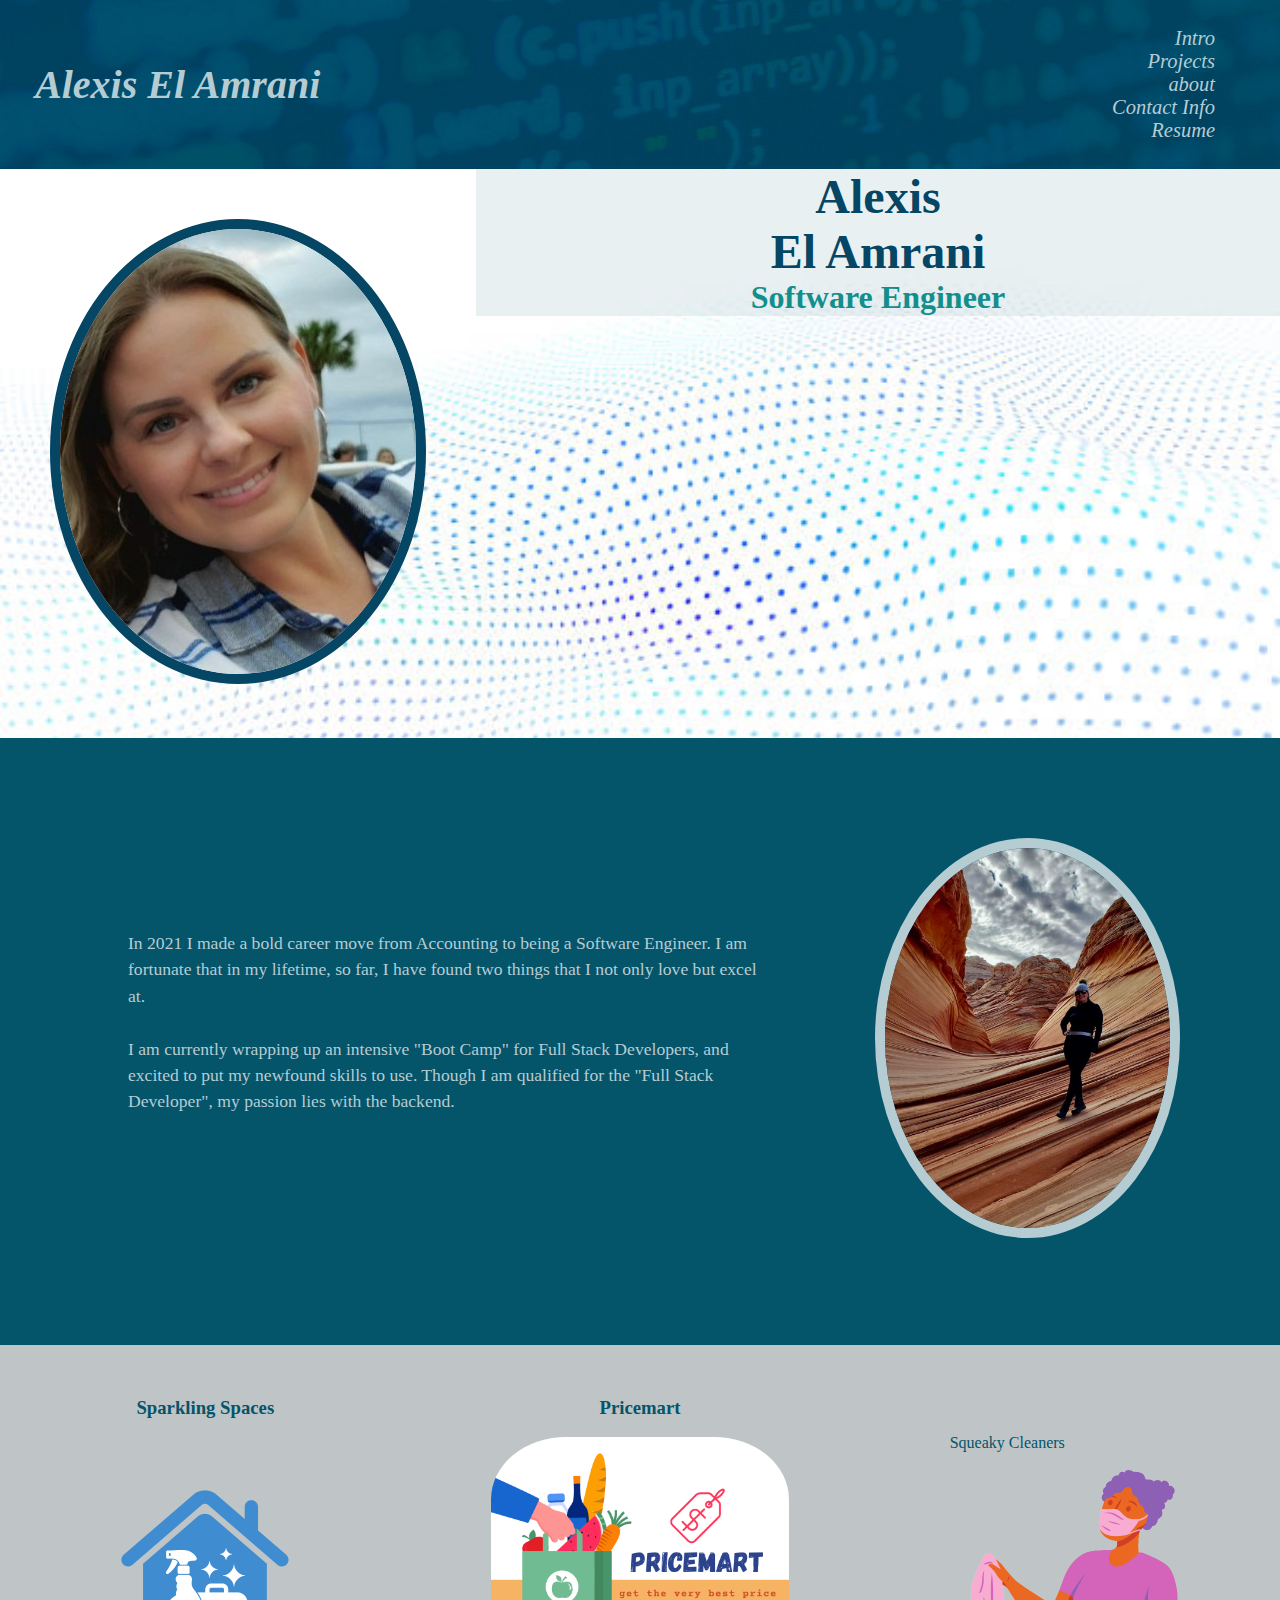
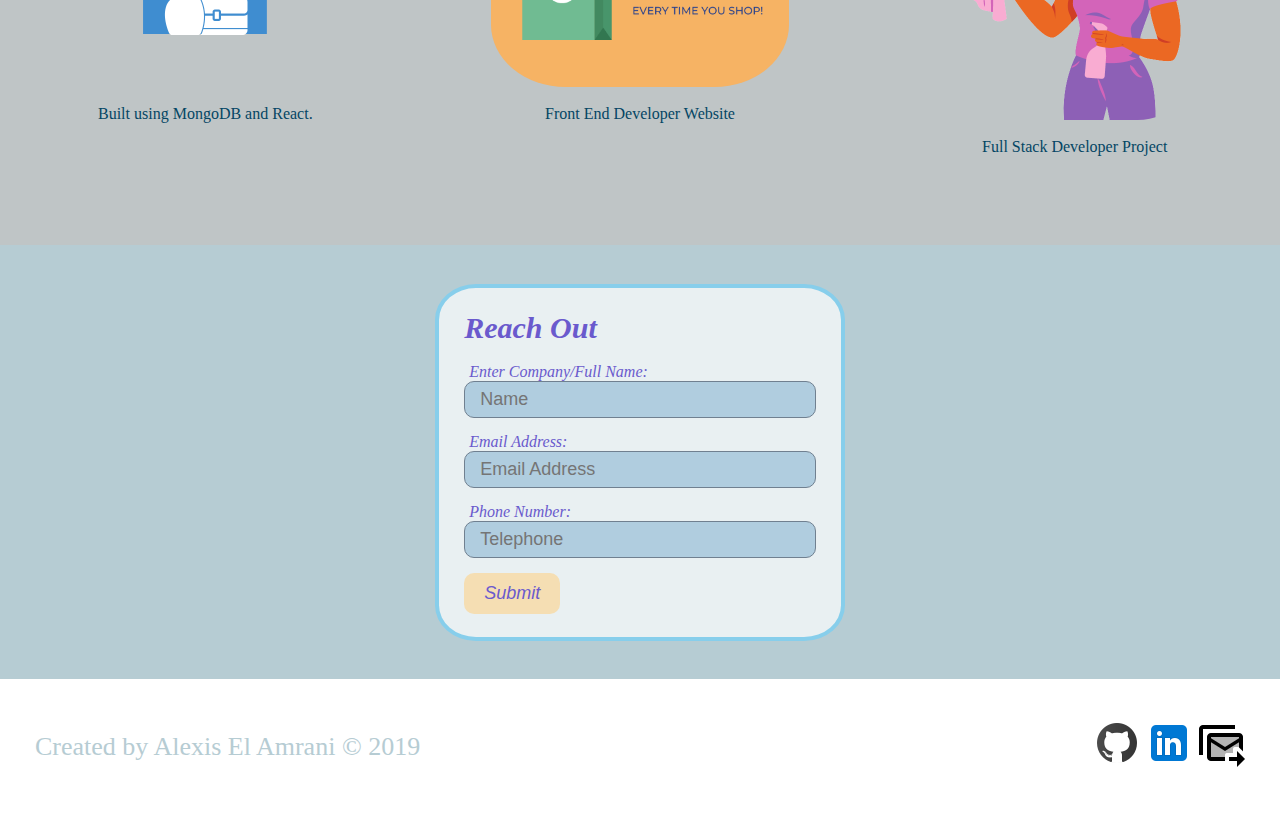
<file: index.html>
<!DOCTYPE html>
<html lang="en">
<head>
    <meta charset="UTF-8">
    <title>AE Portfolio</title>
    <link rel="stylesheet" href="./css/style.css"/>
</head>
	
<!--Begin Header-->
<body>
    <!-- Header -->
    <header>
        <h1>Alexis El Amrani</h1>
        <div class="head">                 
            <nav>
                <ul style="list-style-type:none;">
                    <li>
                        <a href="#intro">Intro</a>
                    </li>
                    <li>
                        <a href="#projects">Projects</a>
                    </li>
                    <li><a href="#about">about</a></li>
                    <li>
                        <a href="#contact-info">Contact Info</a>
                    </li>
                    
                    <li><a href="https://drive.google.com/file/d/1a5wFl-Oo1nd1vM1SBrQwuWt8T9mRk_u9/view?usp=sharing" target="_blank" alt="Link to resume">Resume</a></li>
                </ul>
            </nav>
        </div>
    </header>
	
<!--Begin intro section-->
    <section id="intro" class="intro">
        
        <div class="portrait-img">                      
            <img src="./css/images/AE Profile.jpg"alt="blonde woman"/>
        </div>

        <div class="intro-text">
            <h1>Alexis
                </br>
                El Amrani</h1>
            <h2>Software Engineer</h2>
        </div>
    </section>
    
<!-- Begin About me section -->
    <section class="about" id="about">
        <div class="about-text">
            <p>
                In 2021 I made a bold career move from Accounting to being a Software Engineer.
                I am fortunate that in my lifetime, so far, I have found two things that I not only love
                but excel at.
            </p>
            </br>
            <p>
                I am currently wrapping up an intensive "Boot Camp" for Full Stack Developers,
                and excited to put my newfound skills to use. Though I am qualified for the 
                "Full Stack Developer", my passion lies with the backend.
            </p>
        </div>

        <div class="about-img">
            <img src="./css/images/hike .JPG" alt="hike" />
        </div>
    </section>

<!--porfolio section-->
    <section id="portfolio" class="portfolio">
        <div class="section">        
        <h3 class="app-title"><a href="https://fathomless-taiga-74162.herokuapp.com/" target="_blank" alt="Link to Project 3">Sparkling Spaces</a></h3>
        </br>    
            <img src="./css/images/cleaner 2.png" alt="cleaning products" class="run-img"/>

            <div class="app-text">
                    <br/>
                        <p>
                        Built using MongoDB and React. 
                        <!-- The page allows runners to have a brief overview of trainers as well as submit contact information 
                        so that they can obtain more information about the program. -->
                        </p>
                </div>
            </div>
        </br>

            <div class="section"> 
                <h3 class="app-title"><a href="https://msdale.github.io/caffeine-overflow/" target="_blank" alt="Link to Pricemart App">Pricemart</a></h3>
                </br>   
                    <img src="./css/images/PriceMart Logo.png" alt="logo with shopping cart filled with groceries"/> 
        
            <div class="app-text">
                <p>
                </br>
                    Front End Developer Website
                    <!-- A web browser ran application that compares pricing for items at local retailers, as well as shows the distance from the user to the store
                    so that the user can take into consideration time and gas costs. User can then build shopping lists for each retailer and print or email 
                    lists for use at the store. -->
                </p>
            </div>
        </div>
        <br>
        <div class="section">   
            <h3 class="app-title"></h3><a href="https://peaceful-savannah-34816.herokuapp.com/" target="_blank" alt="Link to reviews app">Squeaky Cleaners</a></h3>
            </br>    
                <img src="./css/images/cleaning-lady.png" alt="lady with cleaning supplies"/>

            <div class="app-text">                
                    <p>
                    </br>
                        Full Stack Developer Project
                        <!-- Lorem ipsum, dolor sit amet consectetur adipisicing elit. Maxime et optio quos dolore, a, ad eius quam inventore
                        accusamus, quidem accusantium neque cumque itaque officiis ullam animi harum minima ipsum. -->
                    </p>
                </div>
            </div>
    </section> 

<!--Begin Contact Info section-->
	        <section id="contact-info" class="contact">
                
                <div class="contact-form">
                    <h3>Reach Out</h3>
                    <br/>
                    <form>
                        <label for="name">Enter Company/Full Name:</label>
                        <input type="text" placeholder="Name" name="name" id="name" class="form-info"/>
                        <label for="email">Email Address:</label>
                        <input type="email" placeholder="Email Address" name="email" id="email" class="form-info"/>
                        <label for="phone">Phone Number:</label>
                        <input type="phone" placeholder="Telephone" name="phone" id="phone" class="form-info"/>
                        
                        <button type="submit">
                            Submit
                        </button>
                    </form>
                </div>	            
	        </section>

            <!--Begin Footer section-->
        <footer id="footer">

            <div class="h2">
                <h2>Created by Alexis El Amrani &copy; 2019</h2></div>
            </div>  

            <div class="links">
                <ul style="list-style-type:none;">
                    <li>
                        <a href="https://github.com/alexisn84" target="_blank"><img alt="github logo" src="./css/images/icons8-github-48.png" ></a>
                    </li>
                    <li>
                        <a href="https://www.linkedin.com/in/alexis-el-amrani-36b34729" target="_blank"><img alt="linkedin logo" src="./css/images/icons8-linkedin-48.png"></a>
                    </li>
                    <li>
                        <a href="mailto:elamrani.alexis@gmail.com?" target="_blank"><img alt="email" src="./css/images/icons8-email-send-48.png"></a>
                    </li>
                </ul>
            </div>

        </footer>
	    </body>
	</html>
</file>
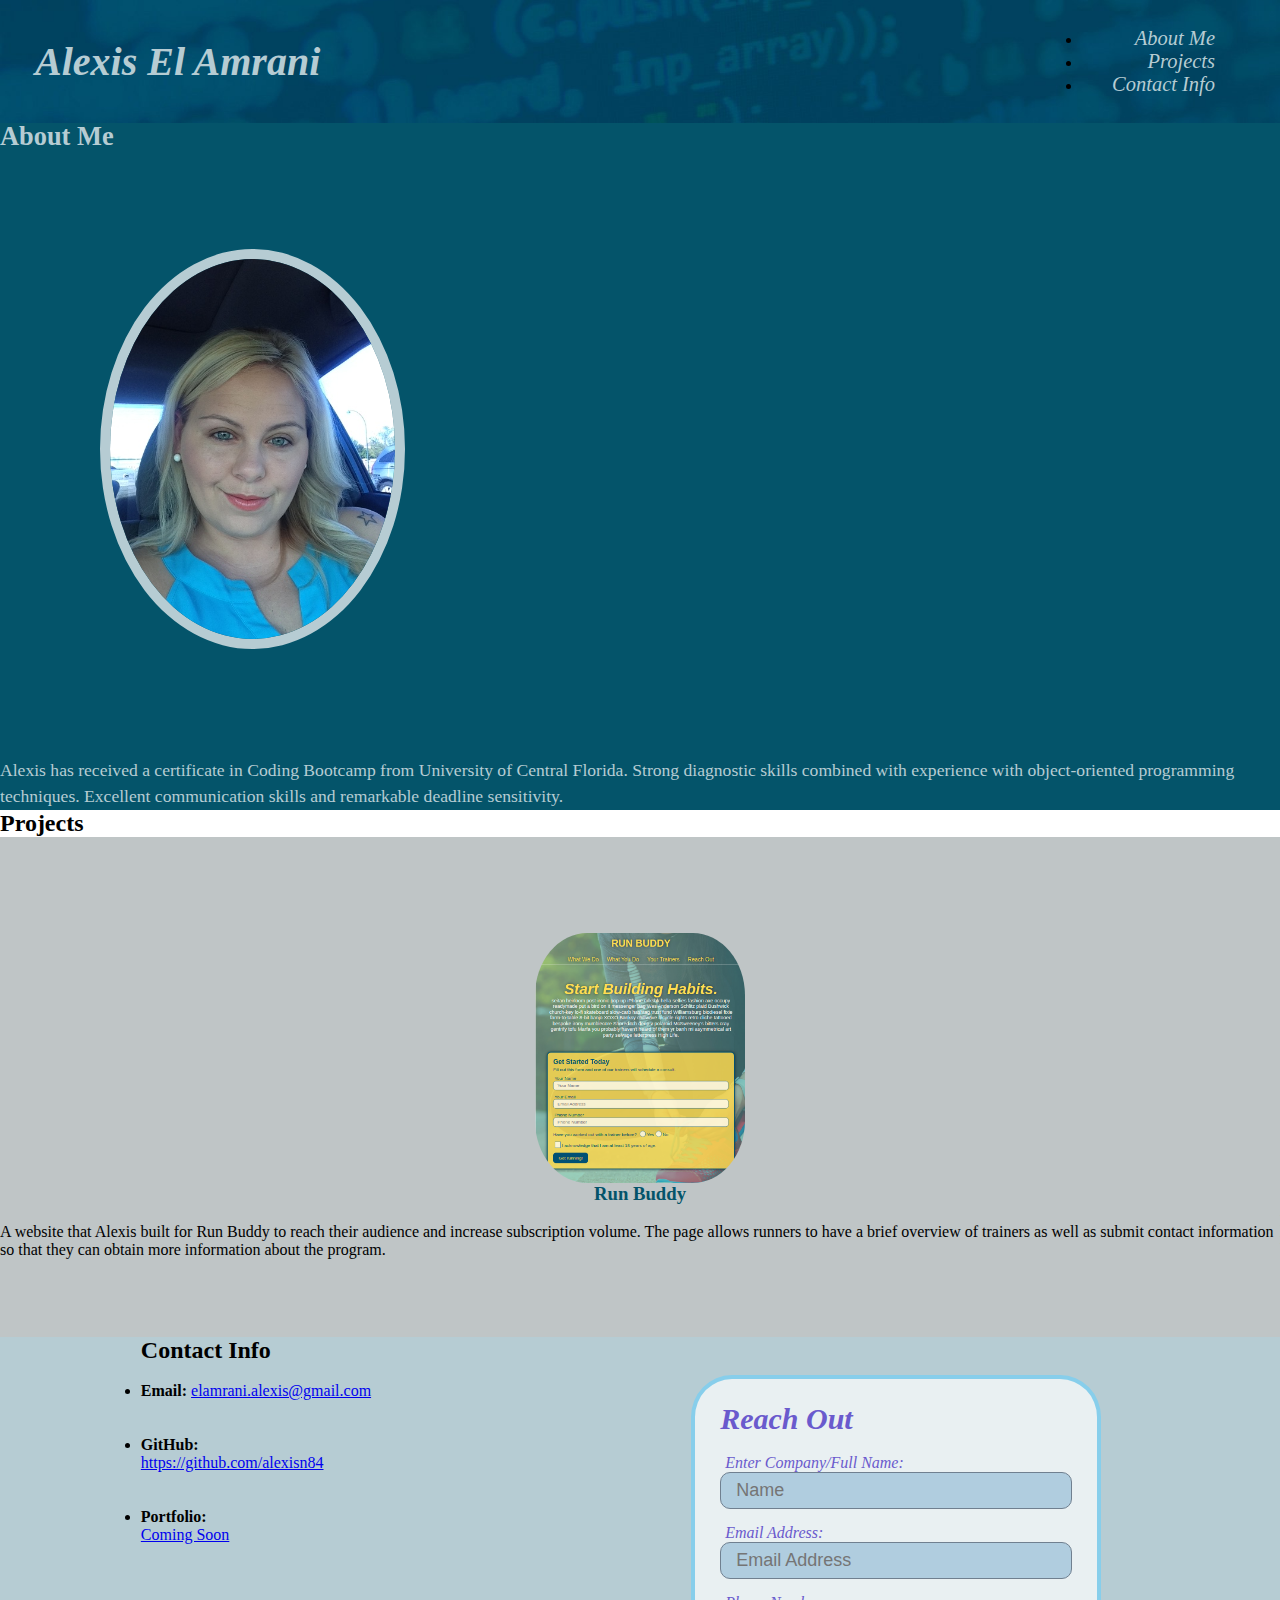
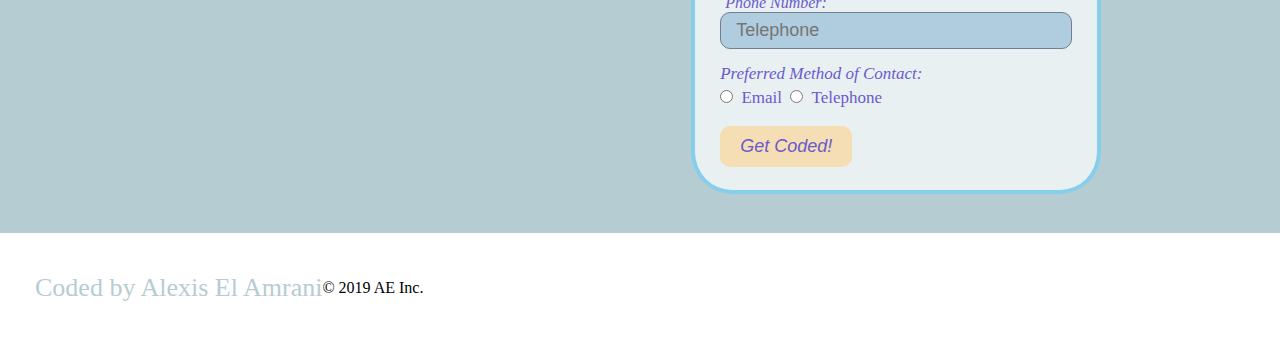
<file: bio.html>
<!DOCTYPE html>
	<html lang="en">
        <head>
	        <meta charset="UTF-8">
	        <title>Alexis Portfolio</title>
            <link rel="stylesheet" href="./css/style.css"/>
	    </head>
	
<!--Begin Header-->
	    <body>
	        <!-- Header -->
	        <header>
	            <h1>Alexis El Amrani</h1>
                <div class="head">                 
                    <nav>
                        <ul>
                            <li>
                                <a href="#about-me">About Me</a>
                            </li>
                            <li>
                                <a href="#projects">Projects</a>
                            </li>
                            <li>
                                <a href="#contact-info">Contact Info</a>
                            </li>
                        </ul>
                    </nav>
                </div>
	        </header>
	
<!--Begin about me section-->
            <section id="about-me" class="about">
                <div class="about-h2">
                    <h2>
                        About Me
                    </h2>
                </div>
                    <article class="portrait">                      
                        <img src="./css/images/AE.JPG"alt=""/>
                        <div class="my-info text-right">
                            <p>
                                Alexis has received a certificate in Coding Bootcamp from University of Central Florida. Strong diagnostic 
                                skills combined with experience with object-oriented programming techniques. Excellent communication skills 
                                and remarkable deadline sensitivity.  
                            </p>
                        </div>
                    </article>
                </section>

<!--porfolio section-->
            <section id="projects" class="project">
                <div class="pro-h2">
                    <h2>Projects</h2>
                </div>

                <div class="portfolio">
                    <article class="apps">
                        <br/>
                        <img src="./css/images/hero.jpg" alt="female runner tying shoe"/>
                        <div class="app-bio">
                            <h3 class="app-title"><a href="https://alexisn84.github.io/run-buddy/" target="_blank" alt="Link to Run Buddy App">Run Buddy</a></h3>
                            <br/>
                                <p>
                                A website that Alexis built for Run Buddy to reach their audience and increase subscription volume. 
                                The page allows runners to have a brief overview of trainers as well as submit contact information 
                                so that they can obtain more information about the program.
                                </p>
                        </div>
                    </article>

                    <article class="apps">
                        <img src="./css/images/syntax.jpg" alt="sunglasses with closing tags"/> 
                        <div class="app-bio">
                            <h3 class="app-title"><a href="placeholder" target="_blank" alt="Link to Mobile App">Mobile App</a></h3>
                            <br/>
                                <p>
                                    Lorem ipsum, dolor sit amet consectetur adipisicing elit. Nihil corrupti suscipit sunt accusamus quae tempora
                                    explicabo magnam soluta quidem animi, provident aperiam laborum. Beatae obcaecati rem odio quo? Fuga, repudiandae?
                                </p>
                        </div>
                    </article>

                    <article class="apps">
                        <img src="./css/images/syntax.jpg" alt="sunglasses with coding symbols"/>
                        <div class="app-bio">
                            <h3 class="app-title"><a href="placeholder" target="_blank" alt="Link to Advert Board program">Advert Board Program</a></h3>
                            <br/>
                                <p>
                                    Lorem ipsum, dolor sit amet consectetur adipisicing elit. Maxime et optio quos dolore, a, ad eius quam inventore
                                    accusamus, quidem accusantium neque cumque itaque officiis ullam animi harum minima ipsum.
                                </p>
                        </div>
                    </article>
                </div>
            </section>
	
<!--Begin Contact Info section-->
	        <section id="contact-info" class="contact">
                <div class="contact-cta">
                    <h2>Contact Info</h2>
                    <br/>
                        <ul>
                            <li><strong><span>Email:</span></strong> <a href="mailto:elamrani.alexis@gmail.com">elamrani.alexis@gmail.com</a></li>
                            <br/>
                            <br/>
                            <li><strong><span>GitHub:</span></strong><br/><a href="https://github.com/alexisn84" target="_blank">https://github.com/alexisn84</a></li>
                            <br/>
                            <br/>
                            <li><strong><span>Portfolio:</span></strong><br/><a href="#">Coming Soon</a></li>
                            <br/>
                        </ul>
                </div>
                <div class="contact-form">
                    <h3>Reach Out</h3>
                    <br/>
                    <form>
                        <label for="name">Enter Company/Full Name:</label>
                        <input type="text" placeholder="Name" name="name" id="name" class="form-info"/>
                        <label for="email">Email Address:</label>
                        <input type="email" placeholder="Email Address" name="email" id="email" class="form-info"/>
                        <label for="phone">Phone Number:</label>
                        <input type="phone" placeholder="Telephone" name="phone" id="phone" class="form-info"/>
                        <p>
                            Preferred Method of Contact: <br/>
                            <span class="radio-wrapper">
                                <input type="radio" name="email-confirm" id="email-yes">
                                <label for="email-yes"><span>Email</span></label>
                            <span class="radio-wrapper">
                                <input type="radio" name="phone-confirm" id="phone-yes">
                                <label for="phone-yes"><span>Telephone</span></label>
                            </span>
                        </p>
                        <button type="submit">
                            Get Coded!
                        </button>
                    </form>
                </div>	            
	        </section>

            <!--Begin Footer section-->
            <section>
                <footer>
                    <h2>Coded by  Alexis El Amrani</h2>  
                    <div>
                        &copy; 2019 AE Inc.
                    </div>                 
                </footer>
            </section>
	    </body>
	</html>
</file>
<file: css/style.css>
/* Design Styles

canva.com
Colors
French Gray #B8B6BC
Jungle Mist #B6CCD3
Teal Blue #044664
Mosque #04546A
==============================================*/

* { 
    margin: 0;
    padding: 0;
    box-sizing: border-box;
}

body {
    font-family: 'Lora', serif;
    color: #000
}

/*Start styles to header
=================================*/
header {
    padding: 20px 35px;
    background-image: url(./images/88-882598_web-design-blue-web-design-background-pattern.jpg);
    background-size: cover;
    background-position: center;
    position: relative;
    display: flex;
    flex-wrap: wrap;
    align-items: center;
    z-index: 9999;
}


header h1 {
    color:#B6CCD3;
    font-size: 40px;
    font-weight: bold;
    font-style: italic;
    flex: 1;
}

header a {
    color: #B6CCD3;
    text-decoration: none;
}

header nav {
    margin: 7px 0;
    justify-content: space-between;
    flex: 4;
    text-align: right;
    text-decoration: none;
}

header nav ul {
    display: inline;
    text-decoration: none;
    }

header nav ul li a {
    margin: 0 30px;
    font-size: 1.6vw;
    font-weight: lighter;
    font-style: italic
}



/*Start styles to Intro section
========================================*/
.intro {
    background-image: url(./images/intro-img.jpg);
    background-size: cover;
    background-position: center;
    position: relative;
    min-height: 400px;
    display: flex;
    justify-content: center;
    flex-wrap: wrap;
}

.portrait-img img {
    flex: 1;
    border: 10px solid #044664;
    border-radius: 75%;
    max-width: 500px;
    height: auto;
    margin: 50px;
}

.intro-text {
    color: #044664;
    flex: 3;
    width: 50%;
    margin-top: 0%;
    justify-content: center;
    align-items: center;
    flex-direction: column;
    }


.intro-text h1 {
    background-color: rgb(182, 204, 211, .3);
    color: #044664;
    text-align: center;
    font-family: Bellota;
    font-size: 3em;  
    }

.intro-text h2 {
    color: #128f8b;
    background-color: rgb(182, 204, 211, .3);
    text-align: center;
    font-family: Bellota;
    font-size: 2em;
} 

/*Start styles for about section
==================================*/
.about {
    background-color: #04546A;
    color: #B6CCD3;
    display: flex;
    flex-wrap: wrap;
    min-height: 400px;
    font-size: 1.1em;
    line-height: 1.5em;
}

.about-text {
    flex: 3;
    margin-top: 15%;
    margin-left: 10%;
}

.about img {
    flex: 1;
    border: 10px solid #B6CCD3;
    border-radius: 50%;
    max-width: 400px;
    height: 400px;
    margin: 100px;
}

/*Start styles for portfolio section
==================================*/

.portfolio {
    background-color: #BFC5C6;
    min-height: 500px;
    max-height: 600px;
    display: flex;
    flex-wrap: wrap;
    flex-direction: column;
    justify-content: space-evenly;
    align-items: center;
}

.portfolio img {
    display: block;
    border-radius: 25%;
    max-width: 300px;
    max-height: 250px;
    margin-left: auto;
    margin-right: auto;
}

.portfolio a {
    text-decoration: none;
    color: #04546A;
}

.portfolio h3 {
    text-align: center;
    text-decoration: none;
}
.app-text{
    text-align: center;
    color: #044664;
}

.section {
    display: flex;
    flex-direction: column;
    justify-content: center;
}
/*Contact Me styles*/
.contact {
    /* background-image: url(../css/images/clouds.jpg);
    padding: 25px;
    background-size: cover;
    background-position: center; */
    background-color: #B6CCD3;
    display: flex;
    justify-content: space-around;
    flex-wrap: wrap;
    align-items: flex-start;
    background-attachment: fixed;
    background-position: 80%;
    }

.contact-form {
    border: 4px solid skyblue;
    color: slateblue;
    background-color: rgba(255, 255, 255, 0.70);
    padding: 23px 25px;
    width: 32%;
    margin: 3%;
    border-radius: 10%;
}

.contact-form h3 {
    margin: 0;
    font-size: 30px;
    font-style: italic;
}

.contact-form p {
    margin: 5px 0 15px 0;
    font-size: 17px;
    font-style: italic;
}

.contact-form label {
    margin: 0 5px;
    font-style: italic;
}

.contact-form span {
    font-style: normal;
}

.contact-form button {
    color: slateblue;
    background-color: wheat;
    border: none;
    padding: 10px 20px;
    font-size: 18px;
    font-style: italic;
    border-radius: 10px;
}

.contact-form button:hover {
    background-color: skyblue;
}

.form-info {
    border: 1px solid slategray;
    display: block;
    padding: 7px 15px;
    font-size: 18px;
    color: wheat;
    width: 100%;
    margin-bottom: 15px;
    border-radius: 10px;
    background-color:rgba(164, 197, 219, 0.836);
}

.form-info :focus {
    outline: none;
    background-color: slategray;
}

.radio-wrapper input + label::after {
    counter-reset:none;
}

.radio-wrapper input:checked + label::after {
    counter-reset: "";
}

.radio-wrapper label {
    position: relative;
    margin: 4px;  
    line-height: 1.6;
}

.radio-wrapper label::before {
    border-radius: 50%;
}

/* Footer Styles
   ========================================================================== */   

footer {
    background-image: url(./images/88-882598_web-design-blue-web-design-background-pattern.jpg);
    background-size: cover;
    background-position: center;
    background-attachment: fixed;
    background-position: 100%;
    width: 100%;
    padding: 40px 35px;
    display: flex;
    flex-wrap: wrap;
    align-items: center;
}

footer h2 {
    color: #B6CCD3;
    font-size: 26px;
    font-weight: lighter;
    margin: 0;
}

.footer-h2 {
    flex: 5;
}

.links {
    line-height: 1.5;
    flex: 1;
    text-align: right;
}

.links ul li {
    display: inline-block;
}

.links a {
    text-decoration: none;
}


/* MEDIA QUERY FOR SMALLER DESKTOP SCREENS AND SMALLER */
@media screen and (max-width: 980px) {
    
    header {
        padding-bottom: 0;
        justify-content: center;
        position: relative;
        flex: 0 60%;
        width: 70%;
    }

    header h1 {
        width: 70%;
        text-align: center;
    }

    header nav ul {
        margin-top: 20px;
        width: 80%;
        justify-content: center;
        flex: 0 70%;
    }

    header nav ul li a {
        font-size: 20px;
    }

    footer {
        text-align: center;
        width: 70%;
    }

    .about {
        width: 70%;
    }

    
    .project {
        width: 70%;
    }
    .apps {
        flex: 0 70%;
        }

    .contact {
        width: 70%;
    }
    .contact-cta {
        font-size: 40%;
        width: 70%;
        text-align: center;
    }
    
    .contact-form {
        width: 70%;
        font-size: 70%;
    }

    .contact-cta {
        text-align: center;
    }
}

/* MEDIA QUERY FOR TABLETS AND SMALLER*/
@media screen and (max-width: 768px) {
    
}    
    
/*MEDIA QUERY FOR MOBILE PHONES AND SMALLER*/
@media screen and (max-width: 575px) {
    .contact {
        color: black
    }
}
</file>
